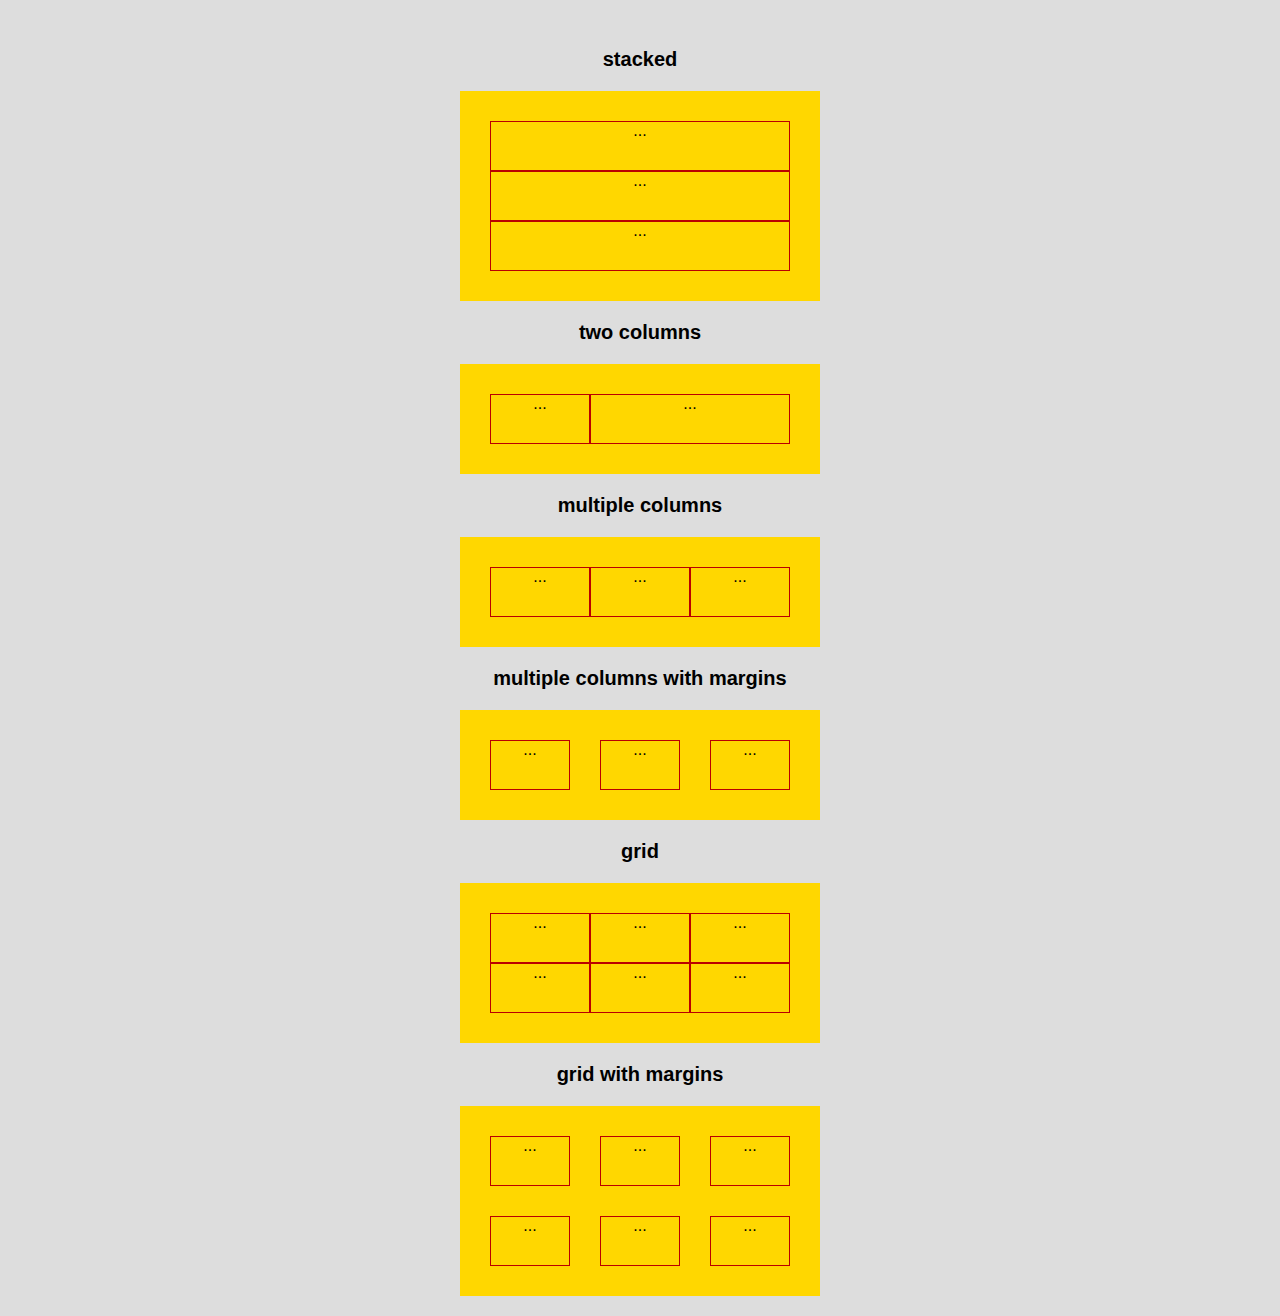
<file: blocks/index.html>
<!DOCTYPE html>
<html>
  <head>
    <title>Blocks</title>
   <!--  <link rel="stylesheet" type="text/css" href="css/reset.min.css"> -->
    <link rel="stylesheet" type="text/css" href="css/style.css">
  </head>
  <body>



    <h3>stacked</h3>
    <ul class="module articles">
      <li><article>...</article></li>
      <li><article>...</article></li>
      <li><article>...</article></li>
    </ul>

    <h3>two columns</h3>
    <div class="module dashboard">
      <nav>...</nav>
      <section>...</section>
    </div>

    <h3>multiple columns</h3>
    <div id="tasks" class="module">
      <section class="todo">...</section>
      <section class="in_progress">...</section>
      <section class="done">...</section>
    </div>

    <h3>multiple columns with margins</h3>
    <ul class="module dashboard">
      <li>...</li>
      <li>...</li>
      <li>...</li>
    </ul>

    <h3>grid</h3>
    <div class="module photos">
      <div>...</div>
      <div>...</div>
      <div>...</div>
      <div>...</div>
      <div>...</div>
      <div>...</div>
    </div>

    <h3>grid with margins</h3>
    <div class="module photos">
      <ul class="vacation">
        <li>...</li>
        <li>...</li>
        <li>...</li>
        <li>...</li>
        <li>...</li>
        <li>...</li>
      </ul>
    </div>
  </body>
</html>
</file>
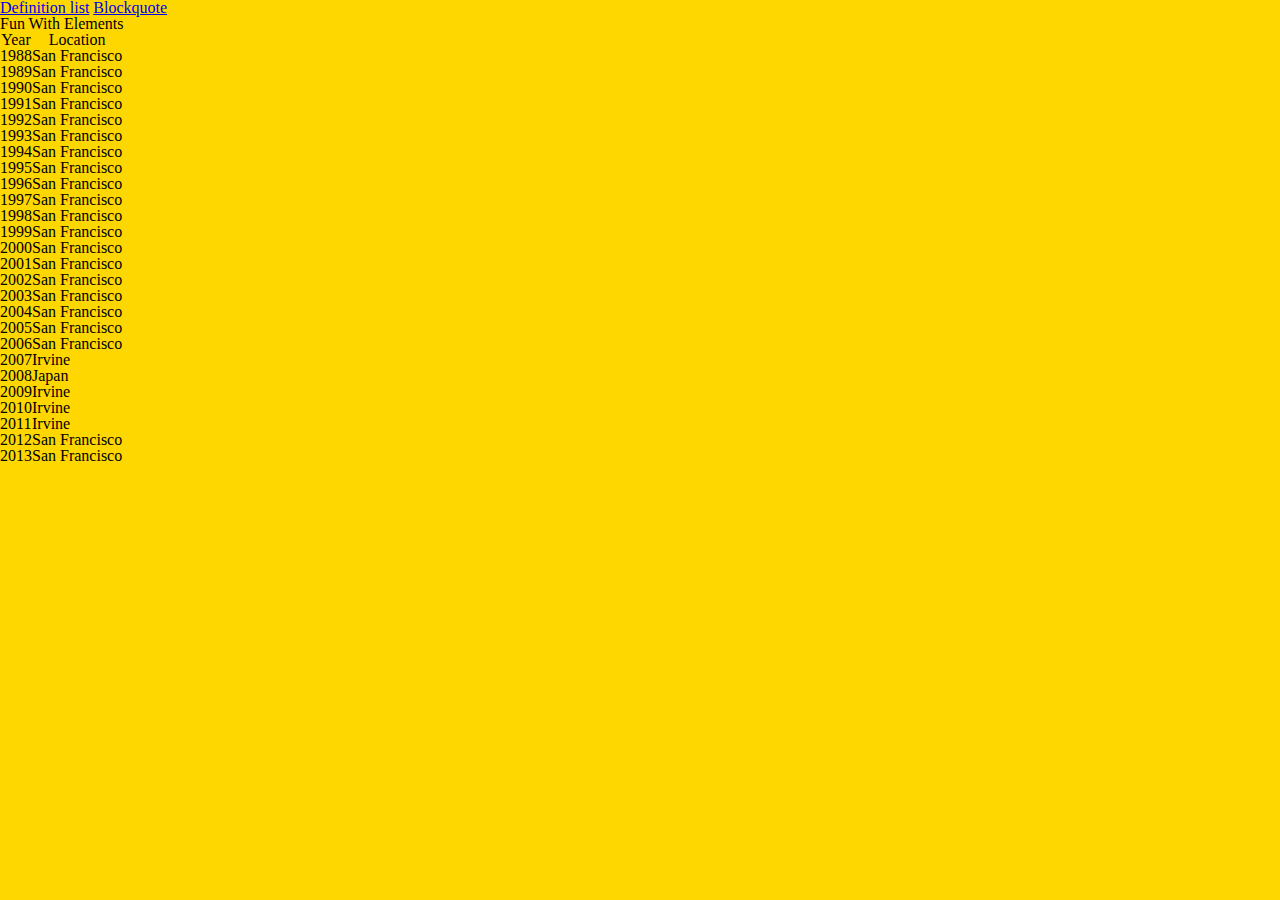
<file: fun_with_elements/index.html>
<!DOCTYPE html>
<html>
  <head>
    <title>Cool Page</title>
    <link rel="stylesheet" type="text/css" href="css/reset.min.css">
    <link rel="stylesheet" type="text/css" href="css/style.css">
  </head>
  <body>
    <a href="definition_list.html">Definition list</a>
    <a href="blockquote.html">Blockquote</a>


    <h1>Fun With Elements</h1>

    <table>
      <tr>
        <th>Year</th>
        <th>Location</th>
      </tr>
      <tr>
        <td>1988</td>
        <td>San Francisco</td>
      </tr>
      <tr>
        <td>1989</td>
        <td>San Francisco</td>
      </tr>
      <tr>
        <td>1990</td>
        <td>San Francisco</td>
      </tr>
      <tr>
        <td>1991</td>
        <td>San Francisco</td>
      </tr>
      <tr>
        <td>1992</td>
        <td>San Francisco</td>
      </tr>
      <tr>
        <td>1993</td>
        <td>San Francisco</td>
      </tr>
      <tr>
        <td>1994</td>
        <td>San Francisco</td>
      </tr>
      <tr>
        <td>1995</td>
        <td>San Francisco</td>
      </tr>
      <tr>
        <td>1996</td>
        <td>San Francisco</td>
      </tr>
      <tr>
        <td>1997</td>
        <td>San Francisco</td>
      </tr>
      <tr>
        <td>1998</td>
        <td>San Francisco</td>
      </tr>
      <tr>
        <td>1999</td>
        <td>San Francisco</td>
      </tr>
      <tr>
        <td>2000</td>
        <td>San Francisco</td>
      </tr>
      <tr>
        <td>2001</td>
        <td>San Francisco</td>
      </tr>
      <tr>
        <td>2002</td>
        <td>San Francisco</td>
      </tr>
      <tr>
        <td>2003</td>
        <td>San Francisco</td>
      </tr>
      <tr>
        <td>2004</td>
        <td>San Francisco</td>
      </tr>
      <tr>
        <td>2005</td>
        <td>San Francisco</td>
      </tr>
      <tr>
        <td>2006</td>
        <td>San Francisco</td>
      </tr>
      <tr>
        <td>2007</td>
        <td>Irvine</td>
      </tr>
      <tr>
        <td>2008</td>
        <td>Japan</td>
      </tr>
      <tr>
        <td>2009</td>
        <td>Irvine</td>
      </tr>
      <tr>
        <td>2010</td>
        <td>Irvine</td>
      </tr>
      <tr>
        <td>2011</td>
        <td>Irvine</td>
      </tr>
      <tr>
        <td>2012</td>
        <td>San Francisco</td>
      </tr> <tr>
        <td>2013</td>
        <td>San Francisco</td>
      </tr>

    </table>
  <script src="http://ajax.googleapis.com/ajax/libs/jquery/2.0.0/jquery.min.js"></script>
  <script src="js/script.js"></script>
  </body>
</html>
</file>
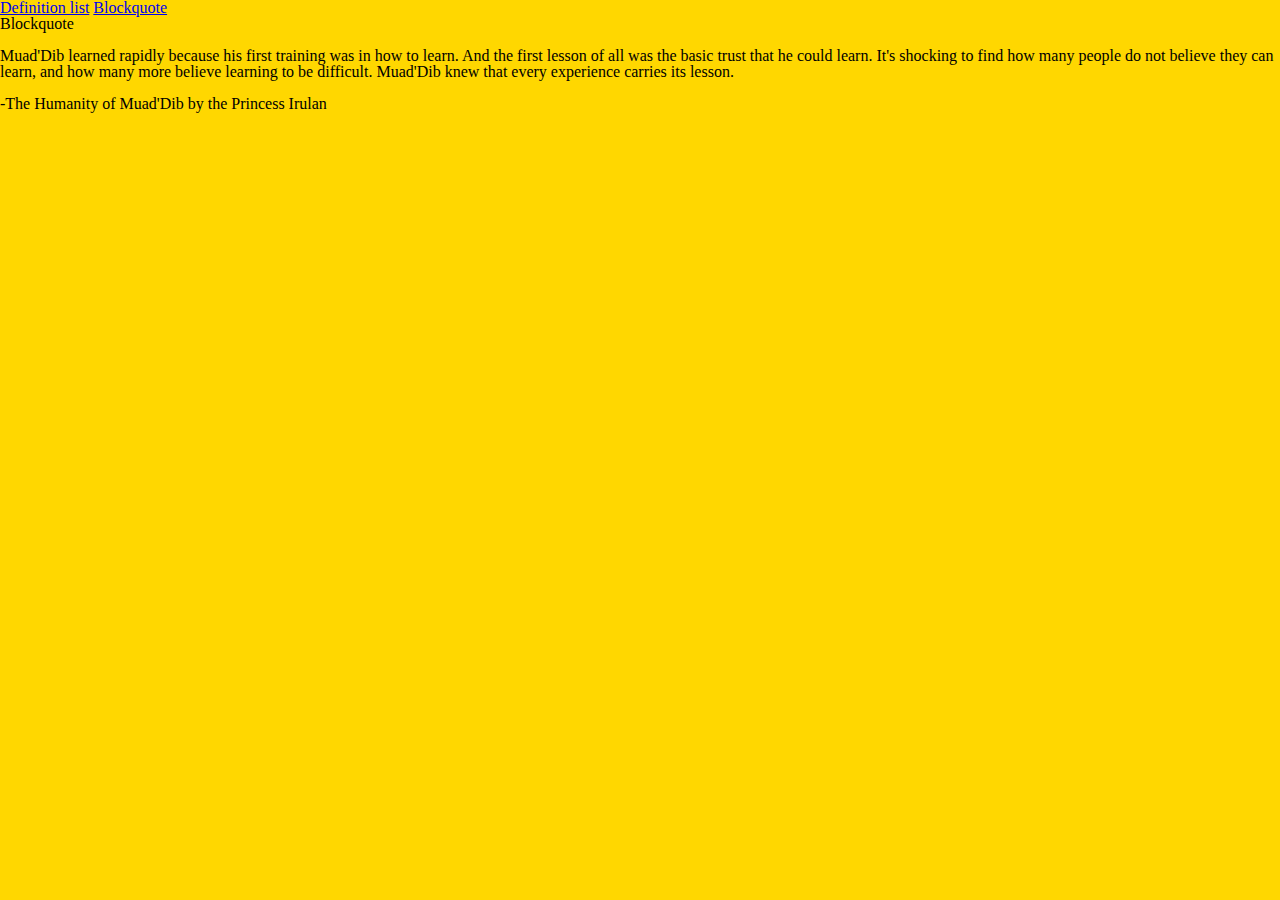
<file: fun_with_elements/blockquote.html>
<!DOCTYPE html>
<html>
  <head>
    <title>Cool Page</title>
    <link rel="stylesheet" type="text/css" href="css/reset.min.css">
    <link rel="stylesheet" type="text/css" href="css/style.css">
  </head>
  <body>
    <a href="definition_list.html">Definition list</a>
    <a href="blockquote.html">Blockquote</a>


    <h1>Blockquote</h1></br>

    <blockquote cite="http://en.wikiquote.org/wiki/Dune">
      <p>Muad'Dib learned rapidly because his first training was in how to learn. And the first lesson of all was the basic trust that he could learn. It's shocking to find how many people do not believe they can learn, and how many more believe learning to be difficult. Muad'Dib knew that every experience carries its lesson.</p></br>
      <p>-The Humanity of Muad'Dib by the Princess Irulan</p>
    </blockquote>

  <script src="http://ajax.googleapis.com/ajax/libs/jquery/2.0.0/jquery.min.js"></script>
  <script src="js/script.js"></script>
  </body>
</html>
</file>
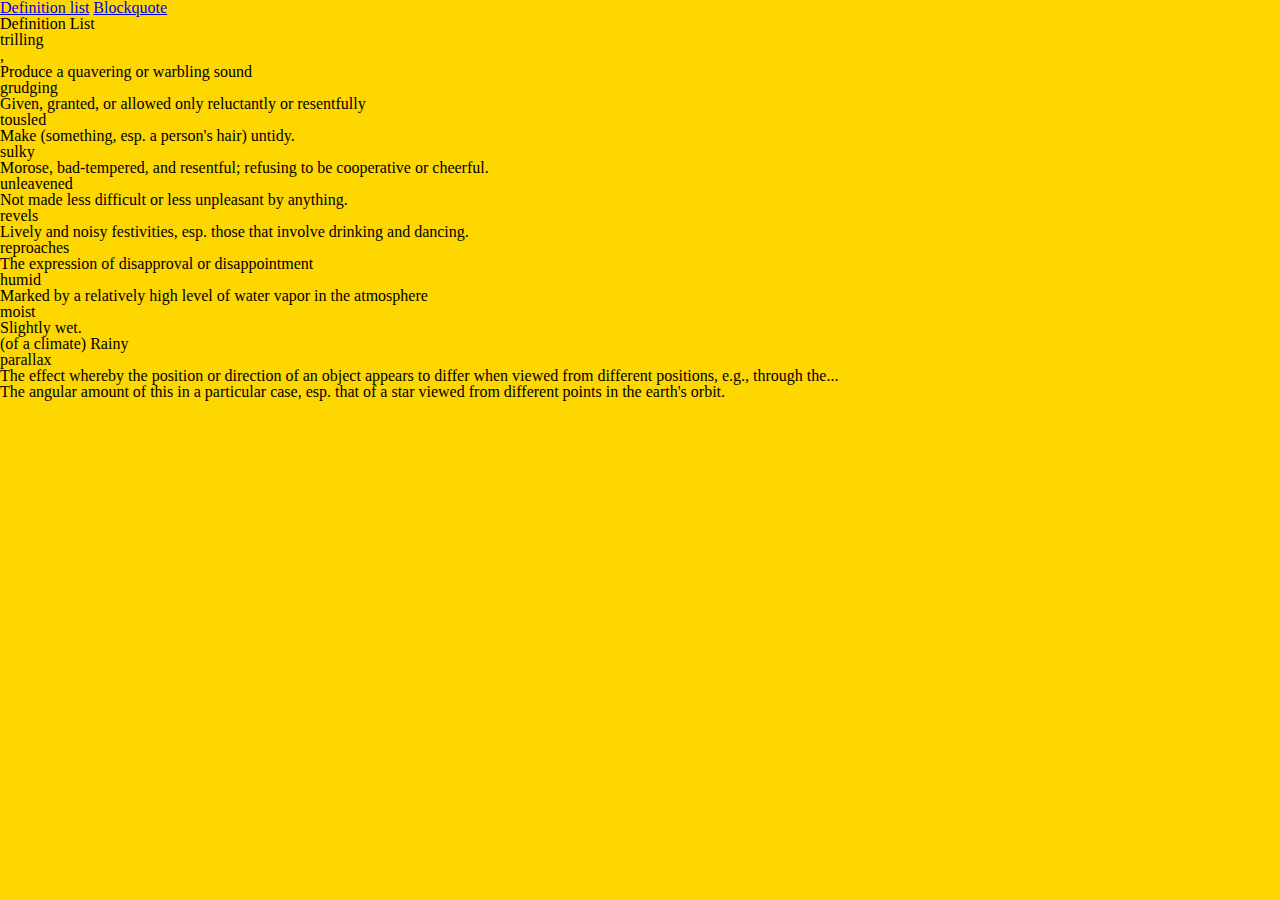
<file: fun_with_elements/definition_list.html>
<!DOCTYPE html>
<html>
  <head>
    <title>Cool Page</title>
    <link rel="stylesheet" type="text/css" href="css/reset.min.css">
    <link rel="stylesheet" type="text/css" href="css/style.css">
  </head>
  <body>
    <a href="definition_list.html">Definition list</a>
    <a href="blockquote.html">Blockquote</a>


    <h1>Definition List</h1>

    <dl>
      <dt>trilling</dt>,
      <dd>Produce a quavering or warbling sound</dd>
      <dt>grudging</dt>
      <dd>Given, granted, or allowed only reluctantly or resentfully</dd>
      <dt>tousled<dt>
      <dd>Make (something, esp. a person's hair) untidy.<dd>
      <dt>sulky</dt>
      <dd>Morose, bad-tempered, and resentful; refusing to be cooperative or cheerful.</dd>
      <dt>unleavened</dt>
      <dd>Not made less difficult or less unpleasant by anything.</dd>
      <dt>revels</dt>
      <dd>Lively and noisy festivities, esp. those that involve drinking and dancing.</dd>
      <dt>reproaches</dt>
      <dd>The expression of disapproval or disappointment</dd>
      <dt>humid</dt>
      <dd>Marked by a relatively high level of water vapor in the atmosphere</dd>
      <dt>moist</dt>
      <dd>Slightly wet.</dd>
      <dd>(of a climate) Rainy</dd>
      <dt>parallax</dt>
      <dd>The effect whereby the position or direction of an object appears to differ when viewed from different positions, e.g., through the...</dd>
      <dd>The angular amount of this in a particular case, esp. that of a star viewed from different points in the earth's orbit.</dd>
    </dl>

  <script src="http://ajax.googleapis.com/ajax/libs/jquery/2.0.0/jquery.min.js"></script>
  <script src="js/script.js"></script>
  </body>
</html>
</file>
<file: blocks/css/style.css>
body {
    padding-top:20px;
    font-family:sans-serif;
    text-align:center;
    background:#ddd;
  }
  h3 {
    font-size:20px;
  }
  .module {
    width:300px;
    background:gold;
    margin:20px auto;
    padding:30px;
  }
  .module div,
  .module li,
  .module nav,
  .module section {
    -webkit-box-sizing:border-box;
    -moz-box-sizing:border-box;
    box-sizing:border-box;
    border:1px solid #ba0000;
  }
  ul {
    list-style-type:none;
    margin:0;
    padding:0;
  }
  /* the good stuff starts here :) */
  .articles {
    width:300px;
  }
  .articles > li {
    height:50px
  }

  /* two columns */
  .dashboard {
    width:300px;
    overflow:hidden;
  }
  .dashboard nav, section {
    height:50px;
  }
  .dashboard > nav {
    width:100px;
    float:left;
  }
  .dashboard > section {
    width:200px;
    float:right;
  }

  /* multiple columns */
  #tasks {
    overflow:hidden;
    width:300px;
  }
  #tasks > section {
    height:50px;
    width:100px;
    float:left;
  }

  /* multiple columns w/ margins */

  .dashboard li {
    height:50px;
    width:80px;
    float:left;
    margin-left:30px;
  }
  .dashboard > li:first-child {
    margin-left:0;
  }

  /* grid */
  .photos {
    overflow:hidden;
    width:300px;
  }
  .photos > div {
    height:50px;
    width:100px;
    float:left;
  }

  /* grid w/ margins */
  .photos {
    overflow:hidden;
    width:300px;
  }
  .photos > .vacation {
    margin-top:-30px;
    margin-right:-30px;
    border:0;
  }
  .photos > .vacation > li {
    float:left;
    height:50px;
    width:80px;
    margin-top:30px;
    margin-right:30px;
  }
</file>
<file: fun_with_elements/css/style.css>
body {
  background-color:gold;
}
</file>
